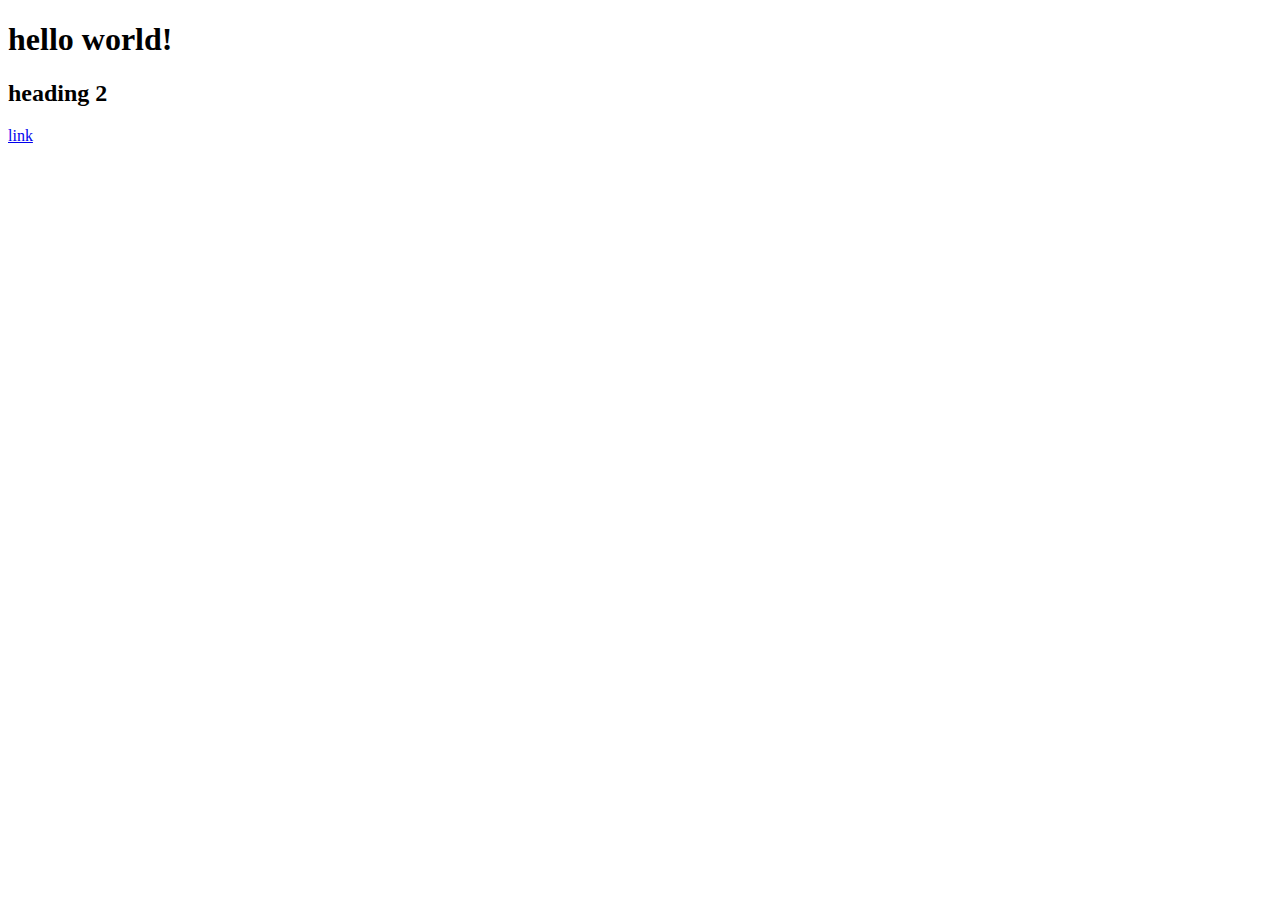
<file: index.html>
<!DOCTYPE html>
<html lang="en">
<head>
    <meta charset="UTF-8">
    <meta http-equiv="X-UA-Compatible" content="IE=edge">
    <meta name="viewport" content="width=device-width, initial-scale=1.0">
    <title>Document</title>
</head>
<body>
    <h1>hello world!</h1>
    <h2>heading 2</h2>
    <a href="#">link</a>
</body>
</html>
</file>
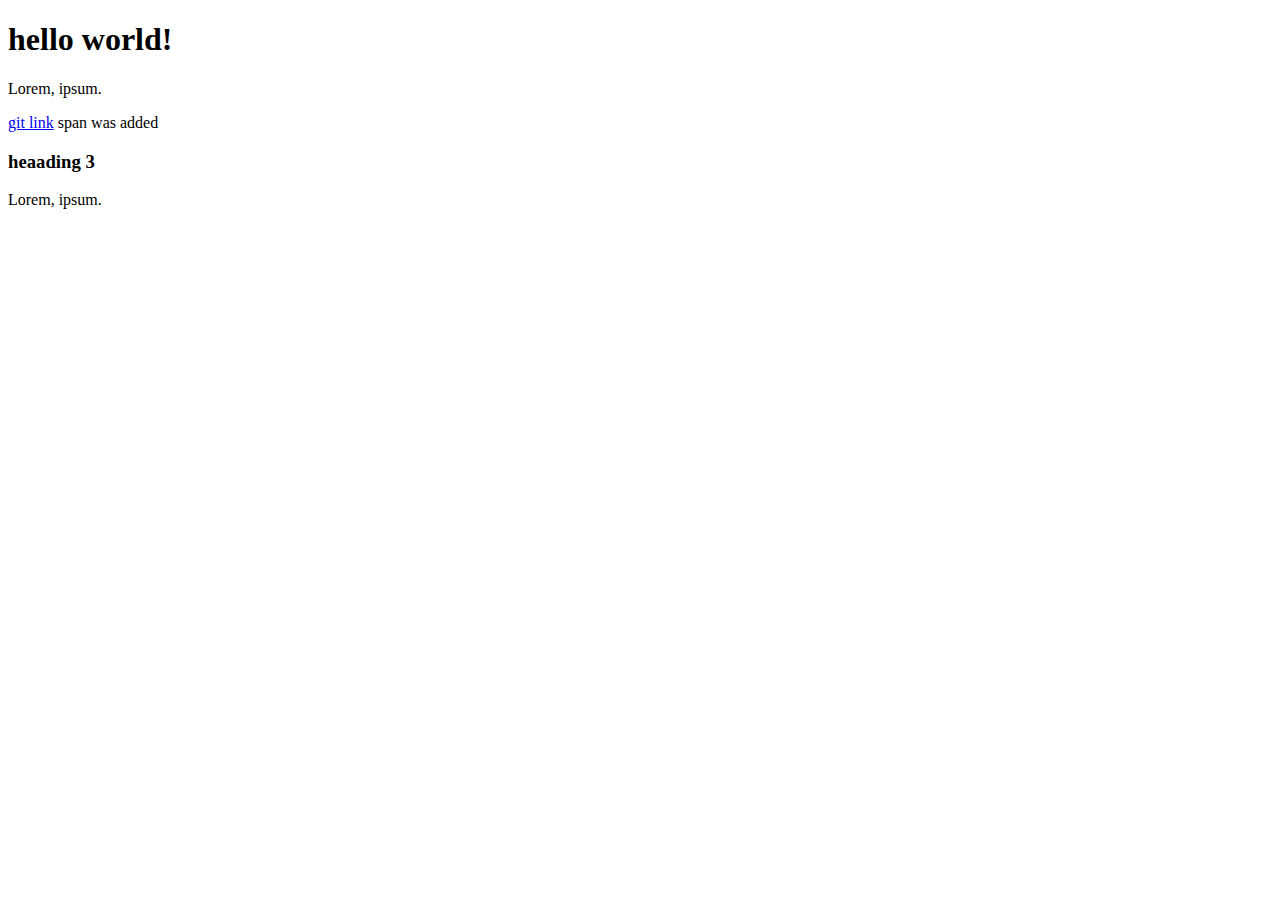
<file: hello.html>
<!DOCTYPE html>
<html lang="en">
<head>
    <meta charset="UTF-8">
    <meta http-equiv="X-UA-Compatible" content="IE=edge">
    <meta name="viewport" content="width=device-width, initial-scale=1.0">
    <title>Document</title>
</head>
<body>
    <h1 class="heading">hello world!</h1>
    <p class="text">Lorem, ipsum.</p>
    <a href="#">git link</a>
    <span class="text">span was added</span>
    <h3>heaading 3</h3>
    <p class="text">Lorem, ipsum.</p>
</body>
</html>
</file>
